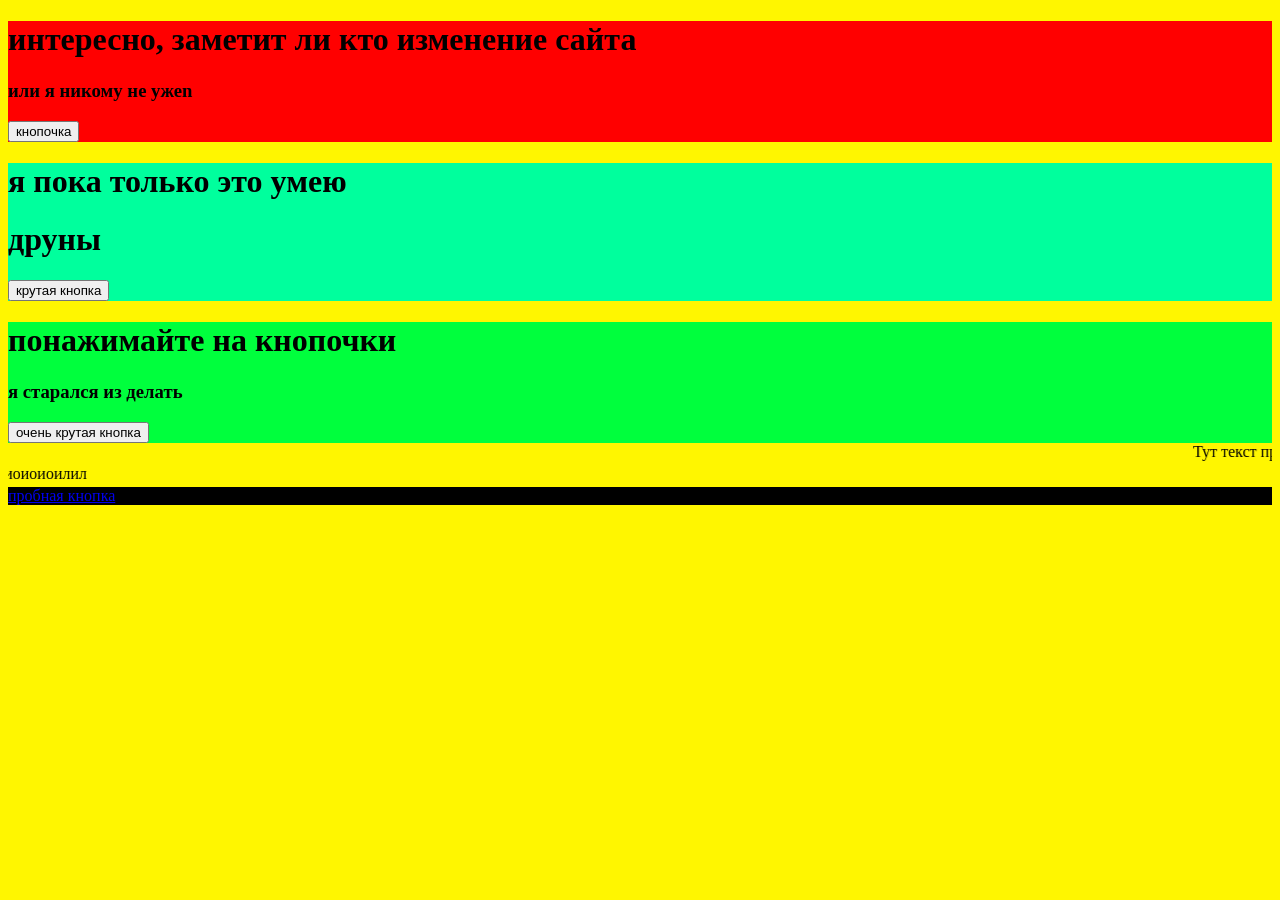
<file: index.html>
<!DOCTYPE html>
<html lang="ru">
<head>
    <meta charset="UTF-8">
    <link rel="stylesheet" href="main.css">
    <title>cfqn</title>
</head>
<body>
    <div style="background-color: #ff0000;">
    <h1>интересно, заметит ли кто изменение сайта</h1>
      <h3>или я никому не yжеn</h3>
    <button id="button1" onclick="myFunction()">кнопочка</button>
     </div>
    
    <div style="background-color: #00FF9D;">
    <h1>я пока только это умею</h1>
      <h1>друны</h1>
    <button  id="button2" onclick="myFunction2()">крутая кнопка</button>
     </div>
     
     <div style="background-color: #00FF3D;">
    <h1>понажимайте на кнопочки</h1>
      <h3>я старался из делать</h3>
    <button id="button3" onclick="myFunction3()">очень крутая кнопка</button>
     </div>

<script src="krut.js"></script>
    
     <marquee behavior="scroll" direction="left">
Тут текст прикольно появляется и исчезает
</marquee> 
     <marquee behavior="scroll" direction="right">
иваочтмсбмч это чо лор ярачшпслрслчжгачдчэлпслпсэли эисшпсжсэдисд очмсбпсчоЯоачшпсдрслчжгачдчжгачжлпслпслиисэли лэмсшпсжсэдислмдмчэдп др элпсджпсжопчжоачлжчаоччоачюолэчмлпчпшсщрэсжг мпчпшсщрэсжопсжггаахшпсхшпчшпсгмоиоиоиоилил
</marquee>

    <div style="background-color: black ;">
    <a href="q.html" class="my-button">пробная кнопка</a>
     </div>
</body>
</html>
</file>
<file: main.css>
body {
  background-color: #FFF600;
}
</file>
